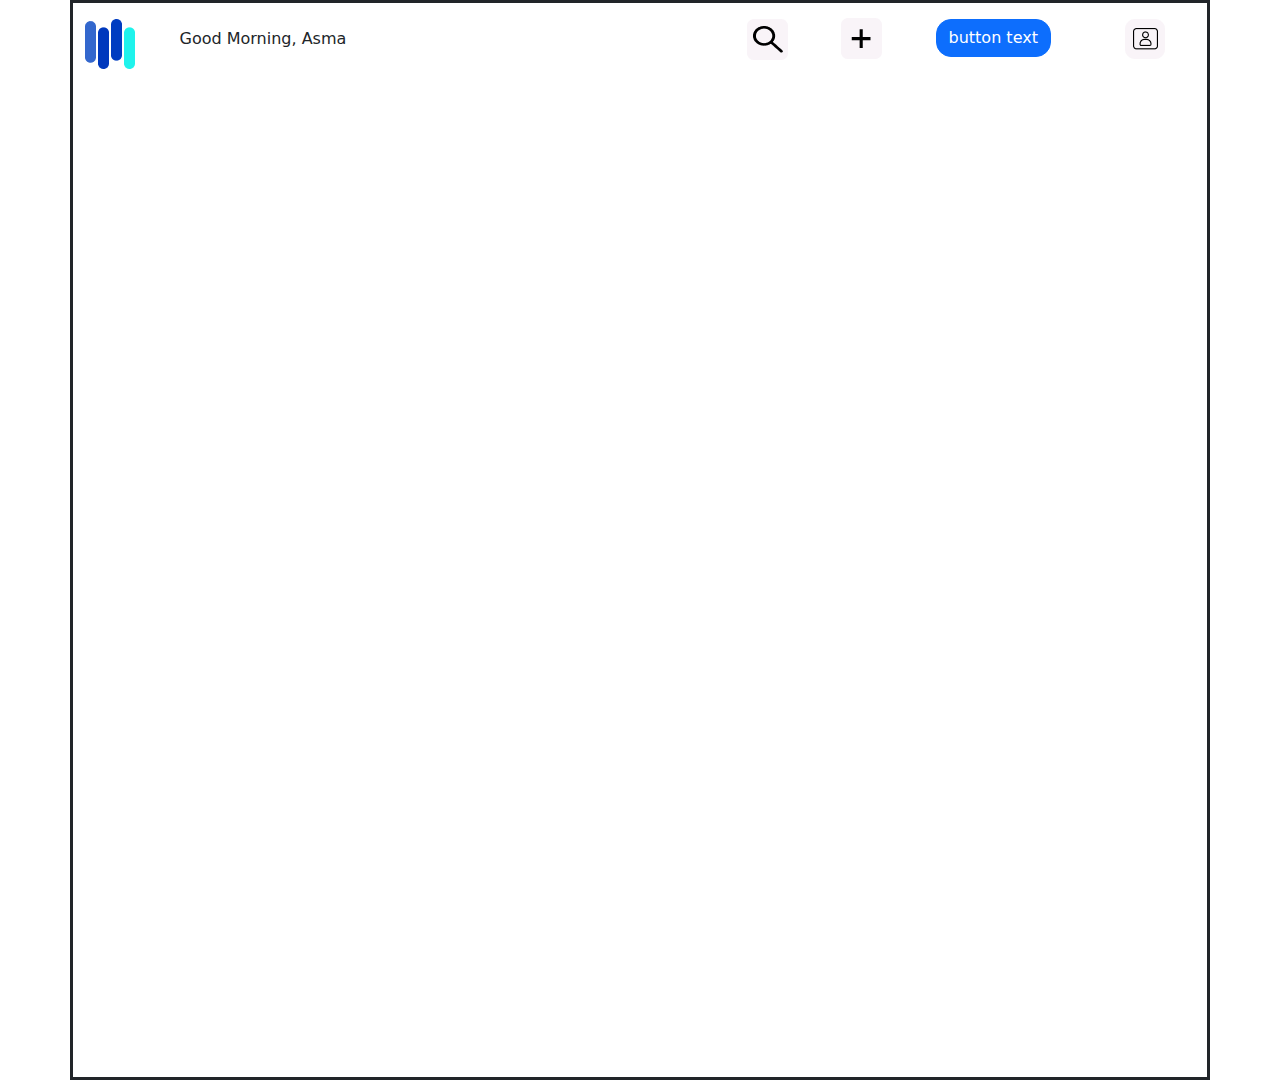
<file: index.html>
<!DOCTYPE html>
<html lang="en">
<head>
    <meta charset="UTF-8">
    <meta http-equiv="X-UA-Compatible" content="IE=edge">
    <meta name="viewport" content="width=device-width, initial-scale=1.0">
    <title>Document</title>
    <link rel="stylesheet" href="style.css">
    <link rel="stylesheet" href="bootstrap.css">
</head>
<body>
    <div class="container ">
        <div class="row">
            <div class="col-md-1 my-3">
                <img src="Group 610.png" alt="">
            </div>
            <div class="col-md-6 col-sm-3 py-4">
                <p>Good Morning, Asma</p>
            </div>
            <div class="col-md-1 pr-0 pl-0 py-3">
                <img src="Group 627.png" alt="">
            </div>
            <div class="col-md-1 py-2">
                <img src="Group 619.png" alt="">
            </div>
            <div class="col-md-2 py-3   ">
                <button class="btn btn-primary " style="border-radius: 15px;">
                    button text
                </button>
            </div>
            <div class="col-md-1 py-3  ">
                <img src="Group 613.png" alt="">
            </div>
        </div>
    </div>
</body>
</html>
</file>
<file: style.css>
.container{
    border: 3px solid;
    width: 1240px;
    height: 1080px;
}
</file>
